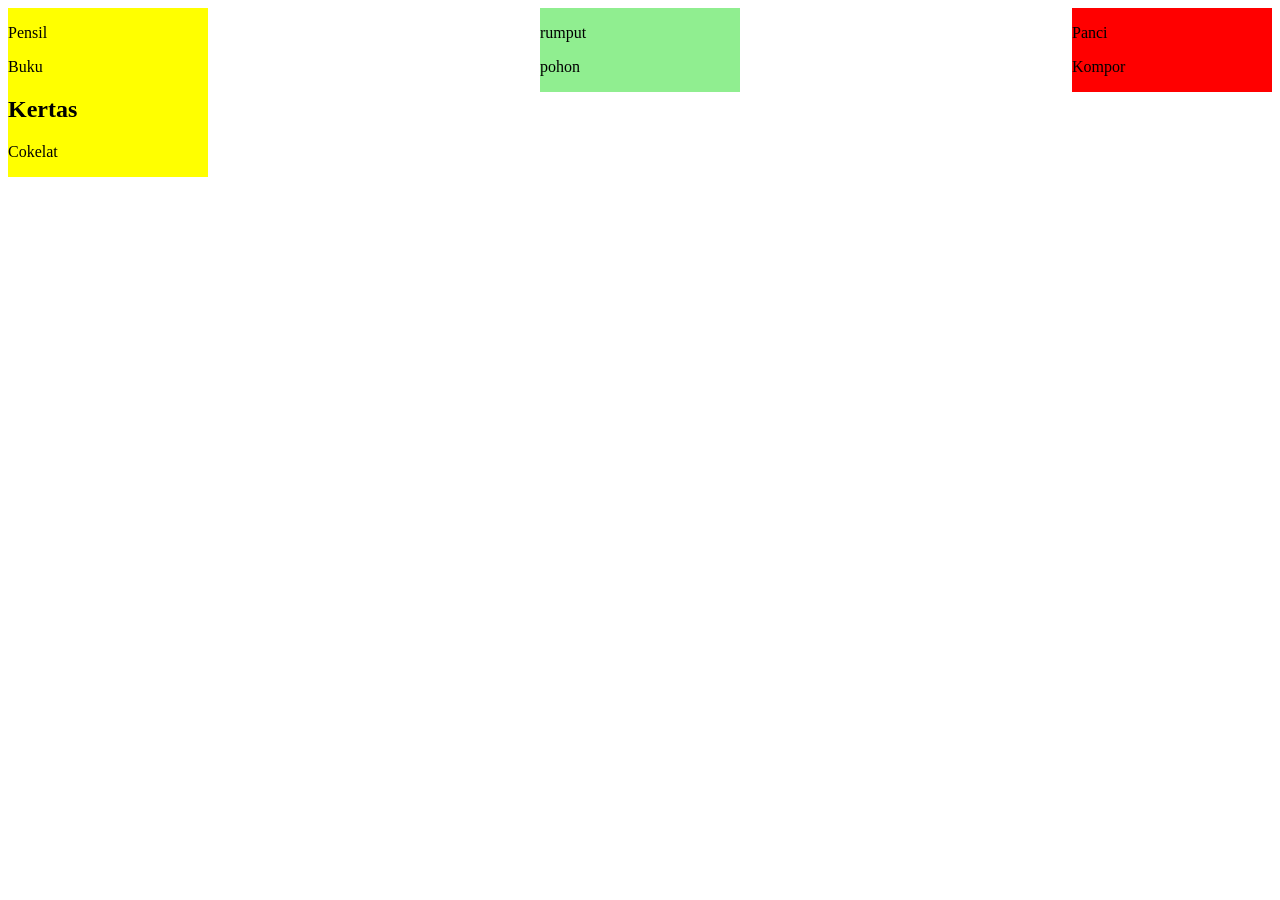
<file: 2024-10-9/index.html>
<!DOCTYPE html>
<html lang="en">
<head>
    <meta charset="UTF-8">
    <meta name="viewport" content="width=device-width, initial-scale=1.0">
    <title>Document</title>
    <link rel="stylesheet" href="style.css">
</head>
<body>
    <div class="rumah">
        <div class="kamar">
            <div class="meja">
                <span>
                    <p>Pensil</p>
                </span>
                <span>
                    <p>Buku</p>
                </span>
                <span>
                    <h2>Kertas</h2>
                </span>
            </div>
            <div class="kursi">
                <p>Cokelat</p>
            </div>
        </div>
        <div class="taman">
            <p>rumput</p>
            <p>pohon</p>
        </div>
        <div class="dapur">
            <p>Panci</p>
            <p>Kompor</p>
        </div>
    </div>
</body>
</html>
</file>
<file: 2024-10-9/style.css>
.rumah {
    display: flex;
    flex-direction: row;
    align-items: flex-start;
    justify-content: space-between;
}
.kamar {
    width: 200px;
    background-color: yellow;
}
.taman {
    width: 200px;
    background-color: lightgreen;
}
.dapur {
    width: 200px;
    background-color: red;
}
</file>
